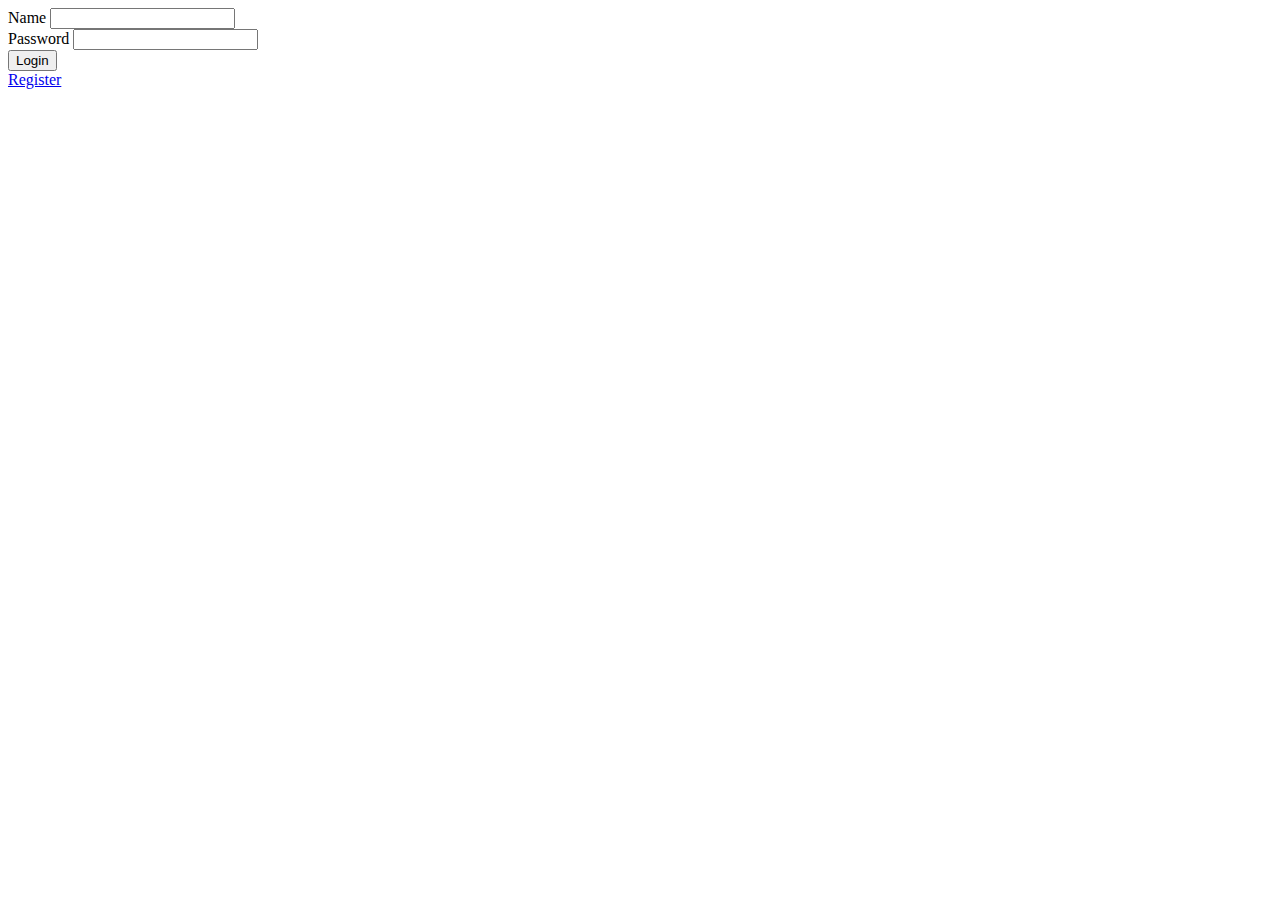
<file: login.html>
<!DOCTYPE html>
<html lang="en">

<head>
  <meta charset="UTF-8">
  <meta name="viewport" content="width=device-width, initial-scale=1.0">
  <title>Login</title>
  <script>
    const name = localStorage.getItem('name')
    const password = localStorage.getItem('password')
    if (name && password) {
      window.location.assign("/")
    }
  </script>
</head>

<body>
  <div>
    <div>
      <label for="name">Name</label>
      <input type="text" id="name">
    </div>
    <div>
      <label for="passwod">Password</label>
      <input type="password" id="password">
    </div>
    <div>
      <button id="login-btn">Login</button>
    </div>
    <div>
      <a href="/register.html">Register</a>
    </div>
  </div>

</body>

</html>
</file>
